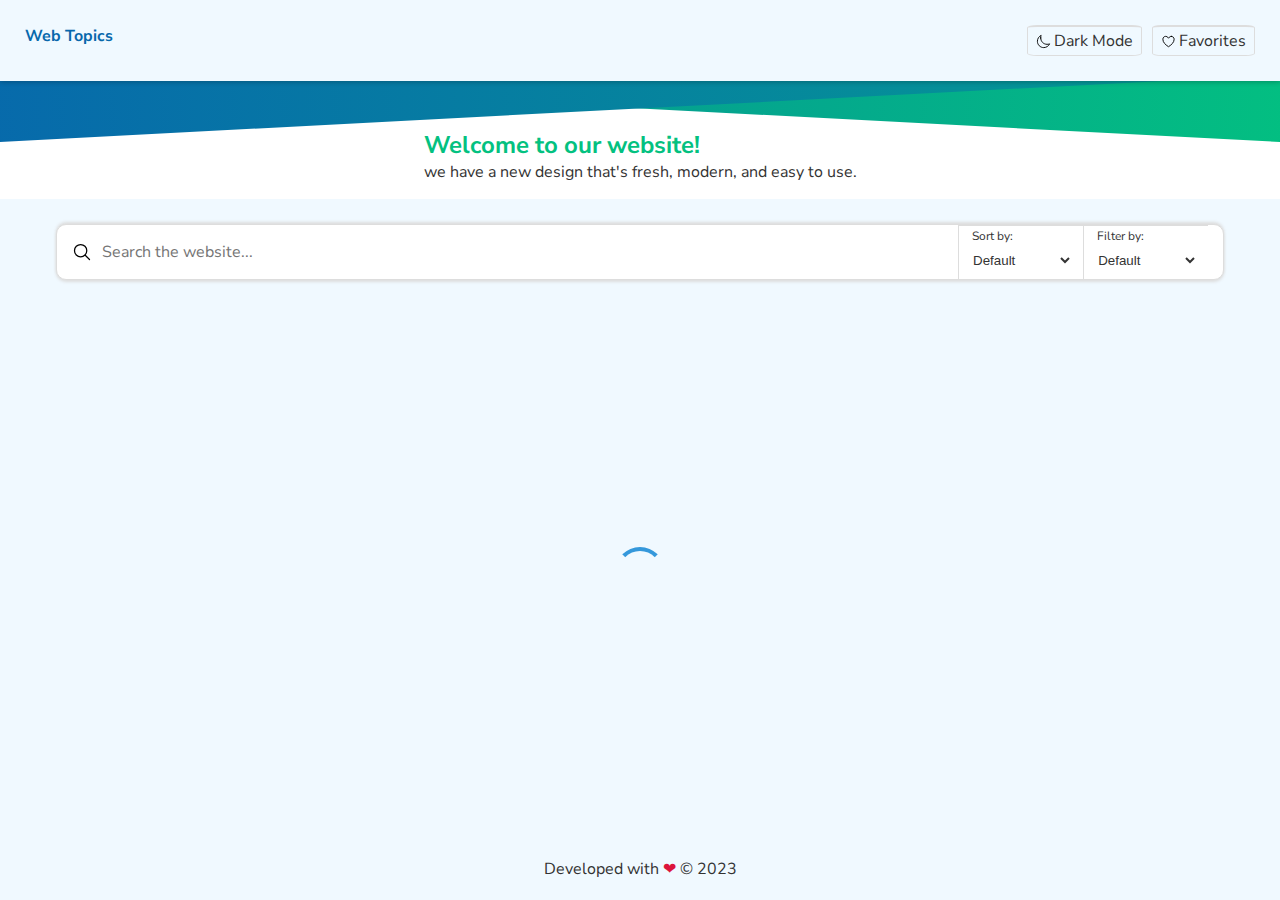
<file: index.html>
<!DOCTYPE html>
<html lang="en">

<head>
    <meta charset="UTF-8">
    <meta name="viewport" content="width=device-width, initial-scale=1.0">
    <link rel="preconnect" href="https://fonts.googleapis.com">
    <link rel="preconnect" href="https://fonts.gstatic.com" crossorigin>
    <link
        href="https://fonts.googleapis.com/css2?family=Nunito+Sans:ital,opsz,wght@0,6..12,200..1000;1,6..12,200..1000&display=swap"
        rel="stylesheet">


    <link rel="stylesheet" href="assets/css/variables.css">
    <link rel="stylesheet" href="assets/css/style.css">
    <link rel="icon" type="image/x-icon" href="./assets/img/favicon.jpeg">
    <script src="assets/js/script.js" defer></script>
    <title>Web Topics</title>
</head>

<body class="flex-col">
    <header class="header flex-col position-relative">
        <nav class="nav padding-3 flex-row justify-between flex-grow-1 z-3">
            <h4 class="nav-h font-weight-3"><a href="/">Web Topics</a></h3>
                <ul class="nav-ul flex-row gap-3">
                    <button id="dark-mode" class="nav-li align-center gap-1 flex-row justify-center"><img id="dark-img"
                            class="nav-img" src="./assets/img/dark-mode.svg" alt="dark_mode"></button>
                    <button id="fav" class="nav-li align-center gap-1 flex-row justify-center"><img id="fav-img"
                            src="./assets/img/favourites.svg" alt="favorites" class="nav-img"></button>
                </ul>
        </nav>
        <div class="welcome-section position-relative z-1">
            <div class="right-tri z-1"></div>
            <div class="left-tri z-2"></div>
            <div class="welcome flex-row justify-center">
                <div>
                    <h2 class="welcome-h font-weight-3">Welcome to our website!</h1>
                        <p class="welcome-sh font-weight-2">we have a new design that's fresh, modern, and easy to use.
                        </p>
                </div>
            </div>
        </div>

    </header>
    <main class="main flex-grow-1 flex-col padding-3">
        <div class="container align-self-center flex-grow-1 flex-col">
            <div class="search flex-wrap flex-row">
                <div class="search-bar flex-row gap-3 flex-grow-8">
                    <img src="./assets/img/search-outline.svg" class="search-img" alt="search_img">
                    <input class="search-input" type="text" placeholder="Search the website...">
                </div>
                <div class="search-filters flex-row flex-grow-1">
                    <div class="search-filter flex-col first-filter flex-grow-1">
                        <label for="sort">Sort by:</label>
                        <select name="sort" id="sort">
                            <option value="default">Default</option>
                            <option value="name">Name</option>
                            <option value="ratings">ratings</option>
                        </select>
                    </div>
                    <div class="search-filter flex-col flex-grow-1">
                        <label for="Filter">Filter by:</label>
                        <select name="Filter" id="filter">
                            <option value="default">Default</option>
                            <option value="name">Name</option>
                            <option value="ratings">ratings</option>
                        </select>
                    </div>
                </div>

            </div>

            <div class="cards-container flex-col flex-grow-1">
                <div class="cards-head font-large">
                </div>
                <div class="cards-body spinner_container flex-grow-1">
                    <div class="spinner"></div>
                </div>
            </div>
        </div>
    </main>

    <footer class="footer flex-row justify-center">
        <p>Developed with <span class="heart">&#10084;</span> <span>&copy;</span> 2023</p>
    </footer>

</body>

</html>
</file>
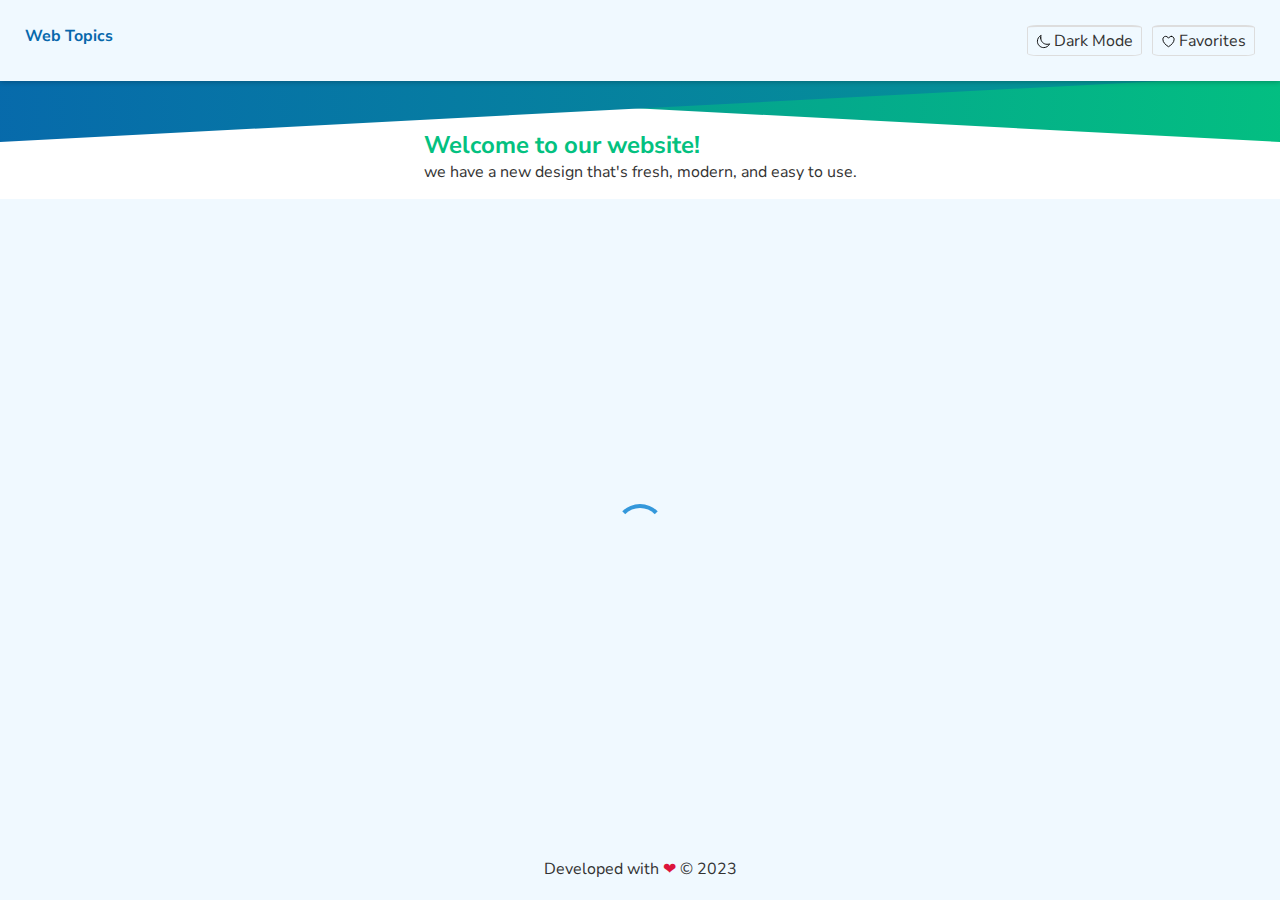
<file: details.html>
<!DOCTYPE html>
<html lang="en">

<head>
    <meta charset="UTF-8">
    <meta name="viewport" content="width=device-width, initial-scale=1.0">
    <link rel="preconnect" href="https://fonts.googleapis.com">
    <link rel="preconnect" href="https://fonts.gstatic.com" crossorigin>
    <link
        href="https://fonts.googleapis.com/css2?family=Nunito+Sans:ital,opsz,wght@0,6..12,200..1000;1,6..12,200..1000&display=swap"
        rel="stylesheet">


    <link rel="stylesheet" href="assets/css/variables.css">
    <link rel="stylesheet" href="assets/css/style.css">
    <link rel="icon" type="image/x-icon" href="./assets/img/favicon.jpeg">
    <script src="assets/js/script.js" defer></script>
    <title>Web Topics</title>
</head>

<body class="flex-col">
    <header class="header flex-col position-relative">
        <nav class="nav padding-3 flex-row justify-between flex-grow-1 z-3">
            <h4 class="nav-h font-weight-3"><a href="/">Web Topics</a></h3>
                <ul class="nav-ul flex-row gap-3">
                    <button id="dark-mode" class="nav-li align-center gap-1 flex-row justify-center"><img
                            id = "dark-img" class="nav-img" src="./assets/img/dark-mode.svg" alt="dark_mode"></button>
                    <button id="fav" class="nav-li align-center gap-1 flex-row justify-center"><img
                        id="fav-img" src="./assets/img/favourites.svg" alt="favorites" class="nav-img"></button>
                </ul>
        </nav>
        <div class="welcome-section position-relative z-1">
            <div class="right-tri z-1"></div>
            <div class="left-tri z-2"></div>
            <div class="welcome flex-row justify-center">
                <div>
                    <h2 class="welcome-h font-weight-3">Welcome to our website!</h1>
                        <p class="welcome-sh font-weight-2">we have a new design that's fresh, modern, and easy to use.
                        </p>
                </div>
            </div>
        </div>
    </header>
    <main class="main flex-grow-1 flex-col">
        <div class="cards-body spinner_container flex-grow-1">
            <div class="spinner"></div>
        </div>

    </main>
    <footer class="footer flex-row justify-center">
        <p>Developed with <span class="heart">&#10084;</span> <span>&copy;</span> 2023</p>
    </footer>
</body>

</html>
</file>
<file: assets/css/variables.css>
:root{
    --brand-primary: #0768AC;
    --brand-primary-scnd:#04A38E;
    --brand-secondary: #03c180;
    --brand-secondary-primary: #067AA4;
    --bg-default: #FFFFFF;
    --bg-body: #F0F9FF;
    --lines-color: #DDDDDD;
    --body-text: #333333;
    --heart-color: #DC143C;
    --transparent-black: #0000003F;
    --author: #888888;
    --other-color: #1A1A1A;
    
}
</file>
<file: assets/css/style.css>
* {
  margin: 0;
  padding: 0;
}

body {
  font-family: Nunito Sans, sans-serif;
  background-color: var(--bg-default);
  overflow-x: hidden;
  min-height: 100vh;
}

body * {
  box-sizing: border-box;
  color: var(--body-text);
}

button,
a {
  all: unset;
  display: inline-block;
  cursor: pointer;
}

.flex-row {
  display: flex;
}

.flex-col {
  display: flex;
  flex-direction: column;
}

.align-center {
  align-items: center;
}

.align-self-center {
  align-self: center;
}

.margin-1 {
  margin: 5px;
}

.width-full {
  width: 100% !important;
}

.padding-3 {
  padding: 25px;
}

.top-25 {
  top: 25px;
}

.padding-1 {
  padding: 10px;
}

.padding-2 {
  padding: 18px;
}


.height-100 {
  height: 100%;
}

.font-weight-1 {
  font-weight: 200;
}

.font-weight-2 {
  font-weight: 400;
}

.font-weight-3 {
  font-weight: 700;
}

.gap-3 {
  gap: 10px;
}

.gap-1 {
  gap: 3px;
}

.gap-2 {
  gap: 6px;
}

.border-bottom-1 {
  border-bottom: 1px solid var(--lines-color);
}

.justify-between {
  justify-content: space-between;
}

.margin-auto {
  margin: auto;
}

.margin-bottom-1 {
  margin-bottom: 5px;
}

.justify-center {
  justify-content: center;
}

.left-0 {
  left: 0;
}

.right-0 {
  right: 0;
}

.right_300 {
  right: -300px;
}

.flex-grow-8 {
  flex-grow: 8;
}

.flex-grow-4 {
  flex-grow: 4;
}

.position-relative {
  position: relative;
}

.z-1 {
  z-index: 1;
}

.z-2 {
  z-index: 2;
}

.z-3 {
  z-index: 3;
}

.flex-grow-1 {
  flex-grow: 1;
}

.flex-wrap {
  flex-wrap: wrap;
}

.font-small {
  font-size: 0.8rem;
}

.font-medium {
  font-size: 1.3rem;
}

.font-large {
  font-size: 1.4rem;
}

.nav {
  background-color: var(--bg-body);
  box-shadow: 0px 1px 5px var(--transparent-black);
}
.welcome-section {
  overflow: hidden;
}
.nav-h {
  color: var(--brand-primary);

}

.nav-ul {
  list-style-type: none;
}

.nav-img {
  width: 15px;
}

#fav {
  gap: 3px;
}

#fav::after {
  content: " Favorites";

}

.position-absolute {
  position: absolute;
}


#dark-mode {
  gap: 3px;
}

#dark-mode::after {
  content: " Dark Mode";
}

.position-fixed {
  position: fixed;
}

.bottom-0 {
  bottom: 0;
}

.justify-flex-start {
  justify-content: flex-start;
}

.align-self-flex-start {
  align-self: flex-start;
}

.gap-4 {
  gap: 20px;
}

.gap-5 {
  gap: 30px;
}

.nav-li {
  border: 1px solid var(--lines-color);
  border-top: 2px solid var(--lines-color);
  border-radius: 9%;
  padding: 3px 8px;
}

.welcome {
  padding: 3rem 0 1rem;
}

.nav_pic_dark {
  filter: invert(100%) sepia(0%) saturate(0%) hue-rotate(180deg) brightness(100%) contrast(100%);

}

.left-tri {
  position: absolute;
  background-color: aqua;
  top: -80%;
  left: -5%;
  width: 120%;
  height: 100%;
  transform: rotate(177deg);
  background: linear-gradient(to left, var(--brand-primary), var(--brand-primary-scnd));
}

.right-tri {
  position: absolute;
  top: -80%;
  right: -5%;
  width: 120%;
  height: 100%;
  transform: rotate(-177deg);
  background: linear-gradient(to right, var(--brand-secondary), var(--brand-secondary-primary));
}

.welcome-h {
  color: var(--brand-secondary);
}

.welcome-sh {
  color: var(--body-text)
}

.main {
  background-color: var(--bg-body);
}

.container {
  max-width: 1600px;
  width: 95%;
}

.search {
  background-color: var(--bg-default);
  border-radius: 10px;
  min-height: 3rem;
  border: 1px solid var(--lines-color);
  box-shadow: 0px 2px 0.2em var(--lines-color), 0 -2px 0.2em var(--lines-color);
  padding: 0px 15px;
}

.search-img {
  width: 20px;
}

.search-input {
  all: unset;
  width: 100%;
}


.search-filter {
  border-left: 1px solid var(--lines-color);
  border-top: 1px solid var(--lines-color);
  padding: 10px;
  padding-top: 2px;

}


.search-filter label {
  font-size: 12px;

}

.search-filter select:focus {
  outline: none;
}

.search-filter select {
  border: none;
  padding: 0px;
  margin: 0px;

}


.parent-container {
  padding: 0;
  margin: 0;
  box-sizing: border-box;
}

label {
  display: block;
  margin-bottom: 8px;
  margin-left: 3px;
}

.card {
  border: 1px solid var(--lines-color);
  background-color: var(--bg-default);
  border-radius: 2%;
  transition: all 0.3s;
  min-height: 0;
  overflow: hidden;
}

.cards-head {
  margin: 15px 0;
}

.card-content {
  padding: 15px;

}

.cards-body {
  display: grid;
  grid-template-columns: repeat(auto-fill, minmax(205px, 1fr));
  grid-template-rows: repeat(auto-fit, 300px);
  gap: 30px;
  width: 100%;
}

.star {
  width: 15px;
  filter: invert(74%) sepia(95%) saturate(1346%);
}

.topic-img {
  object-fit: cover;
  height: 40%;
}

.card-body {
  margin-bottom: 30px;
}

.card-disc {
  white-space: nowrap;
  overflow: hidden;
  text-overflow: ellipsis;

}

.author {
  color: var(--author);
}


.heart {
  color: var(--heart-color);
}

.favorites-container {
  background-color: var(--bg-default);
  max-height: 250px;
}

.fav-card {
  box-shadow: 0px 1px 5px var(--lines-color);
  width: 160px;
  height: 130px;
}

.fav-img {
  width: 100%;
  height: 60%;
}

.fav-body {
  margin-top: 2px;
  padding-left: 7px;
}

.footer {
  background-color: var(--bg-body);
  padding: 0px 20px 20px 20px;
}



.spinner_container {
  width: 100%;
  height: 100%;
  display: flex;
  justify-content: center;
  align-items: center;

}

.spinner {
  width: 50px;
  height: 50px;
  border: 4px solid transparent;
  border-top: 4px solid #3498db;
  /* Change this to your primary color */
  border-radius: 50%;
  animation: spin 1s linear infinite;
}

.card:hover {
  transform: translate(0, -20px);
  box-shadow: 0px 1px 5px var(--lines-color);
}



/* details */

.details_container {
  width: 700px;
  height: 250px;
  margin-right: 500px;
}

.details_img_container {
  border: 1px solid var(--lines-color);
  width: 265px;
  position: absolute;
}

.details_details * {
  color: white;
}

.category {
  color: #28a87d;
}

.details_header {
  background-color: var(--other-color);
}

.details_img_container {
  background-color: var(--bg-body);
}

.details_img {
  width: 256px;
  height: 150px;
  border: 1px solid var(--lines-color);

}

.details_author {
  color: #3498db;
  text-decoration: underline;
}

.add_to_fav_container {
  border: 1px solid var(--lines-color);
}

.details_fav_buttons {
  background-color: #28a87d;
  font-size: 18px;
  padding: 5px 20px;
  width: calc(100% - 40px);
  margin: 10px 0px;
}

.details_fav_buttons * {
  color: white;
}

.details_fav_icon {
  color: white;
  width: 30px;
  filter: brightness(0) invert(1);
}

.description {
  overflow: hidden;
}

.details_topics {
  margin-top: 30px;
  margin-right: 500px;

}

.details_topics_container {
  width: 700px;
}

.details_topics_body {
  background-color: var(--bg-default);
  box-shadow: 0px 1px 5px var(--lines-color);
}

.check {
  filter: invert(43%) sepia(91%) saturate(1198%) hue-rotate(84deg) brightness(97%) contrast(105%);
  width: 25px;
}

.details_heart {
  filter: invert(23%) sepia(100%) saturate(7471%) hue-rotate(353deg) brightness(99%) contrast(119%);
}


@keyframes spin {
  0% {
    transform: rotate(0deg);
  }

  100% {
    transform: rotate(360deg);
  }
}


@media screen and (max-width: 600px) {
  #fav {
    gap: 0;
  }

  #fav::after {
    content: "";
  }

  #dark-mode {
    gap: 0;
  }

  #dark-mode::after {
    content: "";
  }

  .search-filter {
    border: none;

  }

  .first-filter {
    border-right: 1px solid var(--lines-color);
  }

  .search-bar {
    min-height: 3rem;
    border-bottom: 1px solid var(--lines-color);
    width: 100%;
    margin: 0 -15px;
    padding: 0 20px;
  }
}

@media screen and (max-width: 1199px) {


  .details_img_container {
    position: static;
  }

  .details_container {
    margin-right: 0px;
    height: fit-content;
    width: fit-content;
  }
  .details_img_container{
    align-self: flex-start;
  }
}

@media screen and (max-width: 720px) {
  .details_topics{
    margin-right: 0;
  }
  .details_container{
    flex-direction: column;
  }
  .details_img_container{
    align-self: center;
  }
}
</file>
